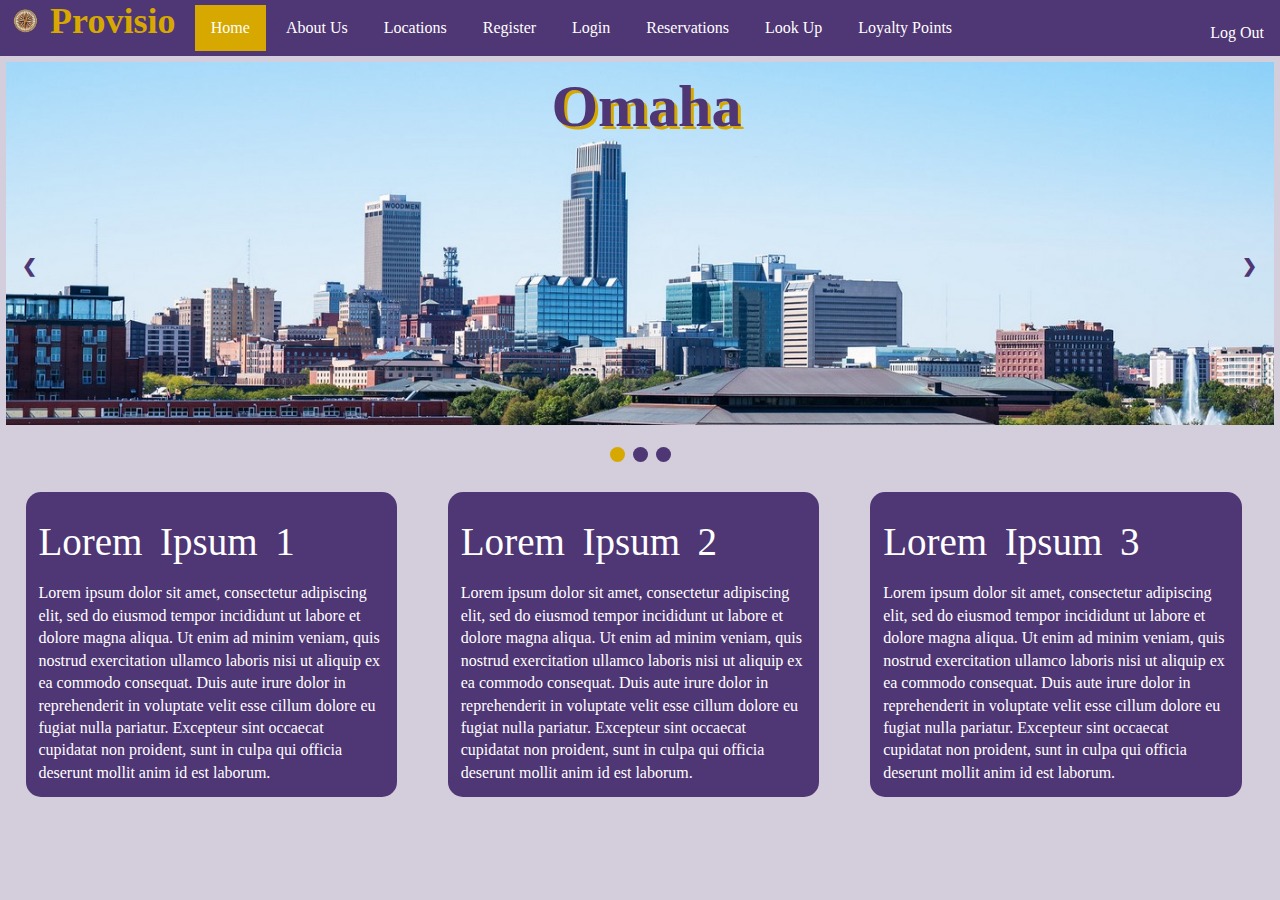
<file: Provisio/src/main/webapp/index.html>
<!DOCTYPE html>
<html lang="en">
<head>
	<title>Provisio - Home</title>
    <link href="provisio.css" type="text/css" rel="stylesheet"/>
    <meta charset="UTF-8">
    <meta name="viewport" content="width=device-width, initial-scale=1.0">
    <meta http-equiv="Content-Type" content="text/html">
    
    <div class="navbar">
        <img src="logo.png" class="navimg">
        <div class="navtext">Provisio</div>
        <a class="navbarButtonActive" href="index.html">Home</a>
        <a class="navbarButton" href="AboutUs.jsp">About Us</a>
        <a class="navbarButton" href="Locations.jsp">Locations</a>
        <a class="navbarButton" href="Registration.jsp">Register</a>
        <a class="navbarButton" href="Login.jsp">Login</a>
        <a class="navbarButton" href="Reservation.jsp">Reservations</a>
        <a class="navbarButton" href="LookUp.jsp">Look Up</a>
        <a class="navbarButton" href="LoyaltyPoints.jsp">Loyalty Points</a>
        <a class="navbarButtonLogOut" href="LogOut.jsp">Log Out</a>
    </div>
</head>
<body>
    <div class="slideshow-container">

        <div class="mySlides fade">
            <img src="Omaha.jpg" style="width:100%">
            <div class="text">Omaha</div>
        </div>
        
        <div class="mySlides fade">
            <img src="Denver.jpg" style="width:100%">
            <div class="text">Denver</div>
        </div>
        
        <div class="mySlides fade">
            <img src="Los_Angeles.jpg" style="width:100%">
            <div class="text">Los Angeles</div>
        </div>
            <a class="prev" onclick="plusSlides(-1)">&#10094;</a>
            <a class="next" onclick="plusSlides(1)">&#10095;</a>
        <br>
        <div style="text-align:center">
            <span class="dot" onclick="currentSlide(1)"></span>
            <span class="dot" onclick="currentSlide(2)"></span>
            <span class="dot" onclick="currentSlide(3)"></span>
        </div>
        <script>
                let slideIndex = 1;
                showSlides(slideIndex);

            function plusSlides(n) {
                showSlides(slideIndex += n);
            }

            function currentSlide(n) {
                showSlides(slideIndex = n);
            }

            function showSlides(n) {
            let i;
            let slides = document.getElementsByClassName("mySlides");
            let dots = document.getElementsByClassName("dot");
            if (n > slides.length) {slideIndex = 1}
            if (n < 1) {slideIndex = slides.length}
            for (i = 0; i < slides.length; i++) {
                slides[i].style.display = "none";
            }
            for (i = 0; i < dots.length; i++) {
                dots[i].className = dots[i].className.replace(" active", "");
            }
            slides[slideIndex-1].style.display = "block";
            dots[slideIndex-1].className += " active";
            }
        </script>
    </div>
    <div width="98%">
        <div class="boxes">
            <h2>Lorem Ipsum 1</h2>
            <br>
            <p>Lorem ipsum dolor sit amet, consectetur adipiscing elit, sed do eiusmod tempor incididunt ut labore et dolore magna aliqua. Ut enim ad minim veniam, quis nostrud exercitation ullamco laboris nisi ut aliquip ex ea commodo consequat. 
                Duis aute irure dolor in reprehenderit in voluptate velit esse cillum dolore eu fugiat nulla pariatur. Excepteur sint occaecat cupidatat non proident, sunt in culpa qui officia deserunt mollit anim id est laborum.
            </p>
        </div>
        <div class="boxes">
            <h2>Lorem Ipsum 2</h2>
            <br>
            <p>Lorem ipsum dolor sit amet, consectetur adipiscing elit, sed do eiusmod tempor incididunt ut labore et dolore magna aliqua. Ut enim ad minim veniam, quis nostrud exercitation ullamco laboris nisi ut aliquip ex ea commodo consequat. 
                Duis aute irure dolor in reprehenderit in voluptate velit esse cillum dolore eu fugiat nulla pariatur. Excepteur sint occaecat cupidatat non proident, sunt in culpa qui officia deserunt mollit anim id est laborum.
            </p>
        </div>
        <div class="boxes">
            <h2>Lorem Ipsum 3</h2>
            <br>
            <p>Lorem ipsum dolor sit amet, consectetur adipiscing elit, sed do eiusmod tempor incididunt ut labore et dolore magna aliqua. Ut enim ad minim veniam, quis nostrud exercitation ullamco laboris nisi ut aliquip ex ea commodo consequat. 
                Duis aute irure dolor in reprehenderit in voluptate velit esse cillum dolore eu fugiat nulla pariatur. Excepteur sint occaecat cupidatat non proident, sunt in culpa qui officia deserunt mollit anim id est laborum.
            </p>
        </div>
    </div>
</body>
</html>
</file>
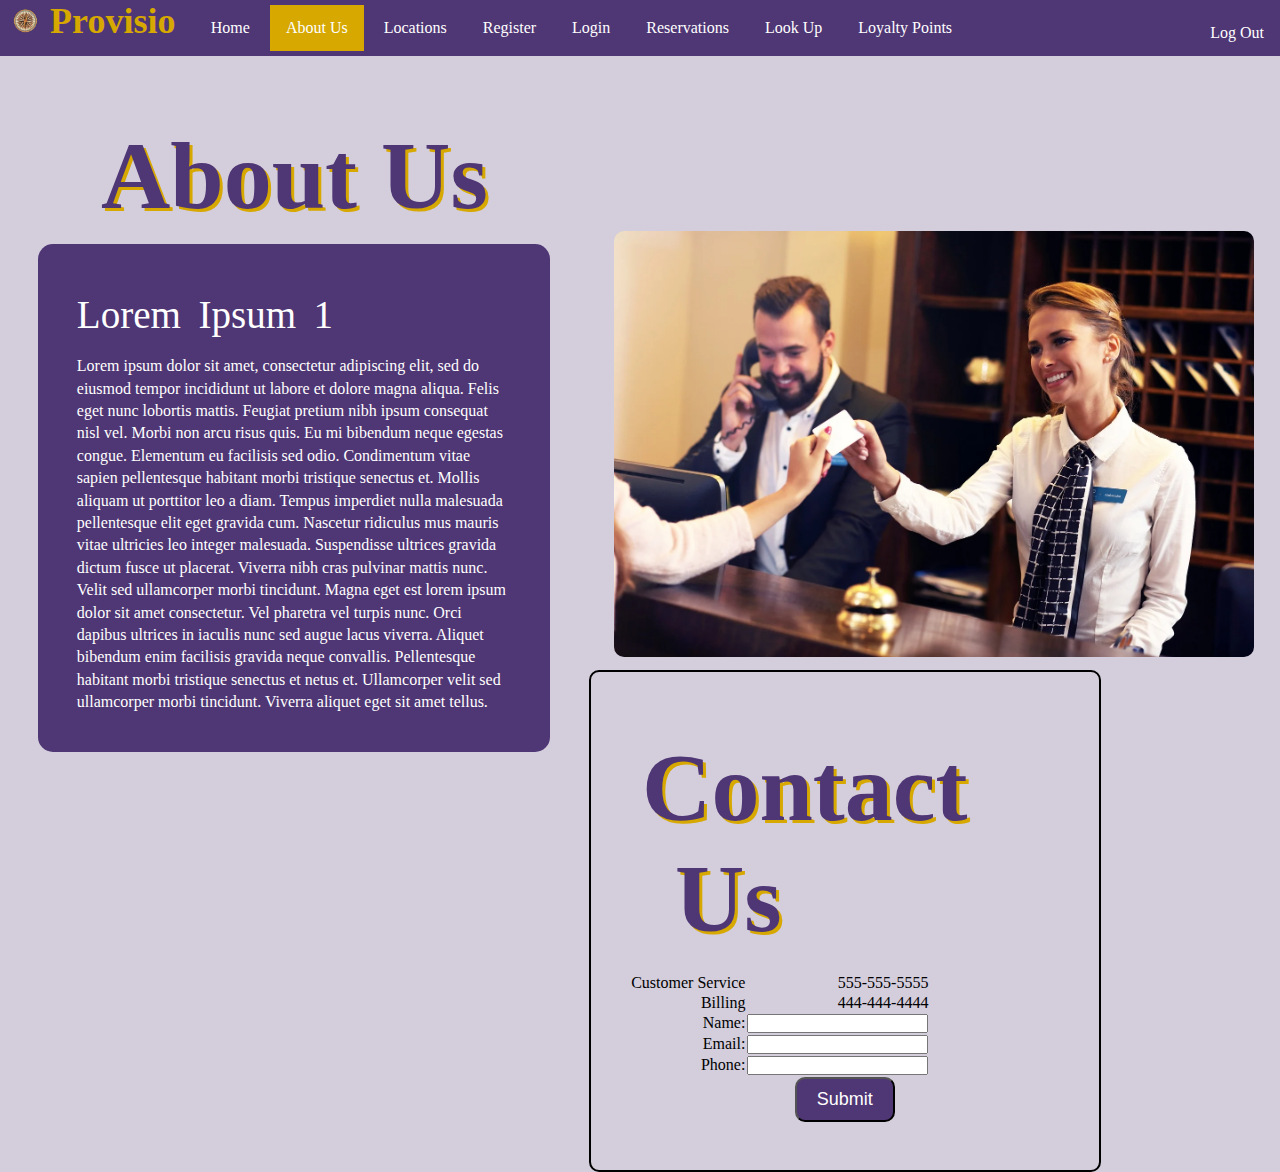
<file: Provisio/src/main/webapp/AboutUs.html>
<!DOCTYPE html>
<html lang="en">
<head>
	<title>Provisio - About Us</title>
    <link href="provisio.css" type="text/css" rel="stylesheet"/>
    <meta charset="UTF-8">
    <meta name="viewport" content="width=device-width, initial-scale=1.0">
    <meta http-equiv="Content-Type" content="text/html">
    
    <div class="navbar">
        <img src="logo.png" class="navimg">
        <div class="navtext">Provisio</div>
        <a class="navbarButton" href="index.html">Home</a>
        <a class="navbarButtonActive" href="AboutUs.html">About Us</a>
        <a class="navbarButton" href="Locations.jsp">Locations</a>
        <a class="navbarButton" href="Registration.jsp">Register</a>
        <a class="navbarButton" href="Login.jsp">Login</a>
        <a class="navbarButton" href="Reservation.jsp">Reservations</a>
        <a class="navbarButton" href="LookUp.jsp">Look Up</a>
        <a class="navbarButton" href="LoyaltyPoints.jsp">Loyalty Points</a>
        <a class="navbarButtonLogOut" href="LogOut.jsp">Log Out</a>
    </div>
</head>
    <body>
    <h1> About Us </h1>
    <div width="98%">
        <div class="box">
            <h3>Lorem Ipsum 1</h3>
            <br>
            <p>Lorem ipsum dolor sit amet, consectetur adipiscing elit, sed do eiusmod tempor incididunt ut labore et dolore magna aliqua. 
                Felis eget nunc lobortis mattis. Feugiat pretium nibh ipsum consequat nisl vel. Morbi non arcu risus quis. 
                Eu mi bibendum neque egestas congue. Elementum eu facilisis sed odio. Condimentum vitae sapien pellentesque habitant 
                morbi tristique senectus et. Mollis aliquam ut porttitor leo a diam. Tempus imperdiet nulla malesuada pellentesque elit 
                eget gravida cum. Nascetur ridiculus mus mauris vitae ultricies leo integer malesuada. Suspendisse ultrices gravida dictum 
                fusce ut placerat. Viverra nibh cras pulvinar mattis nunc. Velit sed ullamcorper morbi tincidunt. 
                Magna eget est lorem ipsum dolor sit amet consectetur. Vel pharetra vel turpis nunc. Orci dapibus ultrices in iaculis nunc 
                sed augue lacus viverra. Aliquet bibendum enim facilisis gravida neque convallis. Pellentesque habitant morbi tristique 
                senectus et netus et. Ullamcorper velit sed ullamcorper morbi tincidunt. Viverra aliquet eget sit amet tellus.
            </p>
        </div>
    </div>
  
    <img src="aboutusimg.png" style="width:50%" class="aboutusimg"><br />
    <form class="contactForm">
		<h1 class="contactHeading">Contact Us</h1><br /> 
		
			<table>
				<tr>
					<td>Customer Service </td>
					<td>555-555-5555</td>
				</tr>
				<tr>
					<td>Billing</td>
					<td>444-444-4444</td>
				</tr>
				<tr>
					<td>Name: </td>
					<td><input> </td>
				</tr>
				<tr>
					<td>Email: </td>
					<td><input> </td>
				</tr>
				<tr>
					<td>Phone: </td>
					<td><input> </td>
				</tr>
			</table>
			<div class="center2">
                	<button type='submit'>Submit</button><br />  
            </div>
		</form>
</body>
</html>
</file>
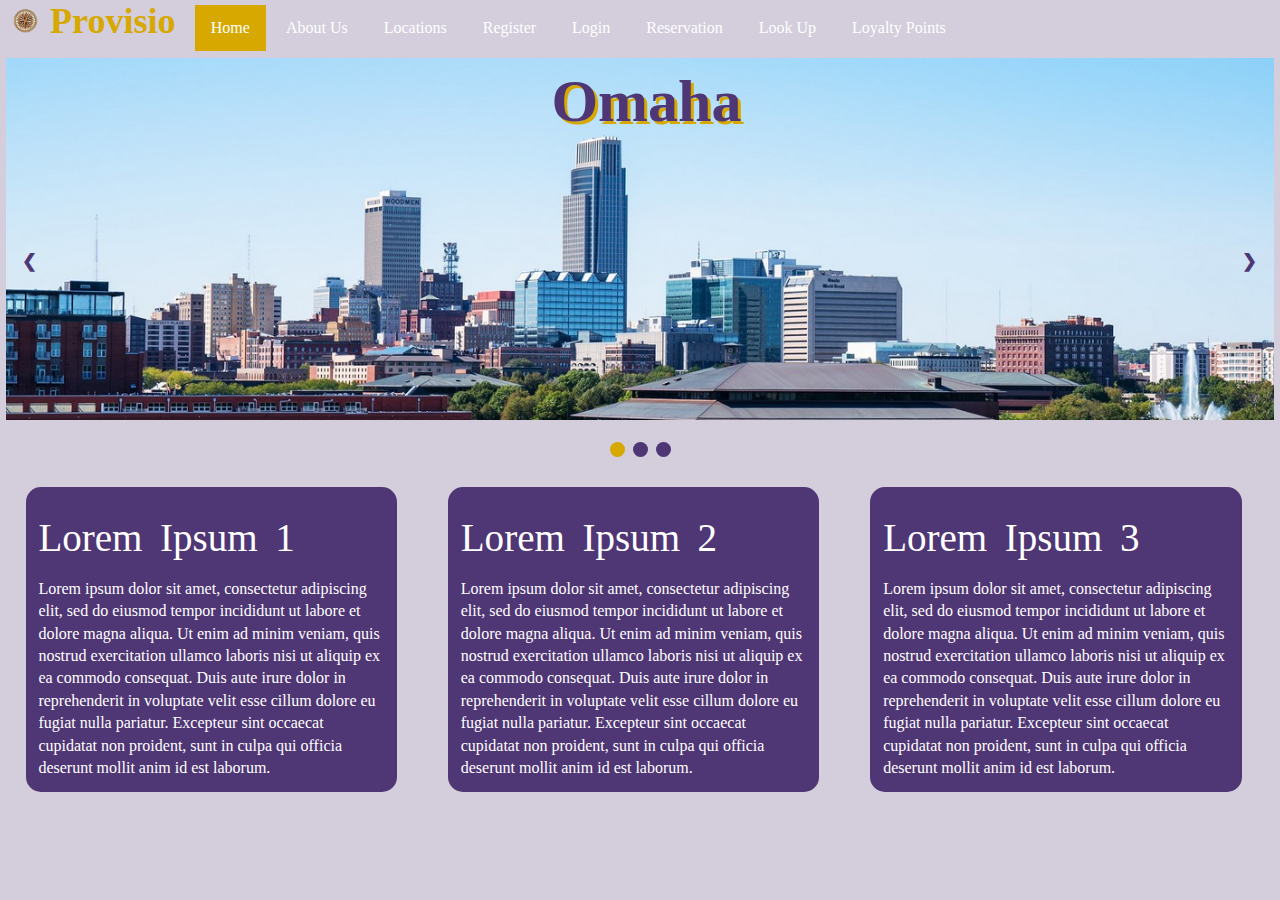
<file: Provisio/src/main/webapp/Home.html>
<!DOCTYPE html>
<html lang="en">
<head>
	<title>Home</title>
    <link href="provisio.css" type="text/css" rel="stylesheet"/>
    <meta charset="UTF-8">
    <meta name="viewport" content="width=device-width, initial-scale=1.0">
    <meta http-equiv="Content-Type" content="text/html">
    
    <div id="navbar">
        <img src="logo.png" class="navimg">
        <div class="navtext">Provisio</div>
        <a class="navbarButtonActive" href="Home.html">Home</a>
        <a class="navbarButton" href="AboutUs.jsp">About Us</a>
        <a class="navbarButton" href="Locations.jsp">Locations</a>
        <a class="navbarButton" href="Registration.jsp">Register</a>
        <a class="navbarButton" href="Login.jsp">Login</a>
        <a class="navbarButton" href="Reservation.jsp">Reservation</a>
        <a class="navbarButton" href="LookUp.jsp">Look Up</a>
        <a class="navbarButton" href="LoyaltyPoints.jsp">Loyalty Points</a>
    </div>
</head>
<body>
    <div class="slideshow-container">

        <div class="mySlides fade">
            <img src="Omaha.jpg" style="width:100%">
            <div class="text">Omaha</div>
        </div>
        
        <div class="mySlides fade">
            <img src="Denver.jpg" style="width:100%">
            <div class="text">Denver</div>
        </div>
        
        <div class="mySlides fade">
            <img src="Los_Angeles.jpg" style="width:100%">
            <div class="text">Los Angeles</div>
        </div>
            <a class="prev" onclick="plusSlides(-1)">&#10094;</a>
            <a class="next" onclick="plusSlides(1)">&#10095;</a>
        <br>
        <div style="text-align:center">
            <span class="dot" onclick="currentSlide(1)"></span>
            <span class="dot" onclick="currentSlide(2)"></span>
            <span class="dot" onclick="currentSlide(3)"></span>
        </div>
        <script>
                let slideIndex = 1;
                showSlides(slideIndex);

            function plusSlides(n) {
                showSlides(slideIndex += n);
            }

            function currentSlide(n) {
                showSlides(slideIndex = n);
            }

            function showSlides(n) {
            let i;
            let slides = document.getElementsByClassName("mySlides");
            let dots = document.getElementsByClassName("dot");
            if (n > slides.length) {slideIndex = 1}
            if (n < 1) {slideIndex = slides.length}
            for (i = 0; i < slides.length; i++) {
                slides[i].style.display = "none";
            }
            for (i = 0; i < dots.length; i++) {
                dots[i].className = dots[i].className.replace(" active", "");
            }
            slides[slideIndex-1].style.display = "block";
            dots[slideIndex-1].className += " active";
            }
        </script>
    </div>
    <div width="98%">
        <div class="boxes">
            <h2>Lorem Ipsum 1</h2>
            <br>
            <p>Lorem ipsum dolor sit amet, consectetur adipiscing elit, sed do eiusmod tempor incididunt ut labore et dolore magna aliqua. Ut enim ad minim veniam, quis nostrud exercitation ullamco laboris nisi ut aliquip ex ea commodo consequat. 
                Duis aute irure dolor in reprehenderit in voluptate velit esse cillum dolore eu fugiat nulla pariatur. Excepteur sint occaecat cupidatat non proident, sunt in culpa qui officia deserunt mollit anim id est laborum.
            </p>
        </div>
        <div class="boxes">
            <h2>Lorem Ipsum 2</h2>
            <br>
            <p>Lorem ipsum dolor sit amet, consectetur adipiscing elit, sed do eiusmod tempor incididunt ut labore et dolore magna aliqua. Ut enim ad minim veniam, quis nostrud exercitation ullamco laboris nisi ut aliquip ex ea commodo consequat. 
                Duis aute irure dolor in reprehenderit in voluptate velit esse cillum dolore eu fugiat nulla pariatur. Excepteur sint occaecat cupidatat non proident, sunt in culpa qui officia deserunt mollit anim id est laborum.
            </p>
        </div>
        <div class="boxes">
            <h2>Lorem Ipsum 3</h2>
            <br>
            <p>Lorem ipsum dolor sit amet, consectetur adipiscing elit, sed do eiusmod tempor incididunt ut labore et dolore magna aliqua. Ut enim ad minim veniam, quis nostrud exercitation ullamco laboris nisi ut aliquip ex ea commodo consequat. 
                Duis aute irure dolor in reprehenderit in voluptate velit esse cillum dolore eu fugiat nulla pariatur. Excepteur sint occaecat cupidatat non proident, sunt in culpa qui officia deserunt mollit anim id est laborum.
            </p>
        </div>
    </div>
</body>
</html>
</file>
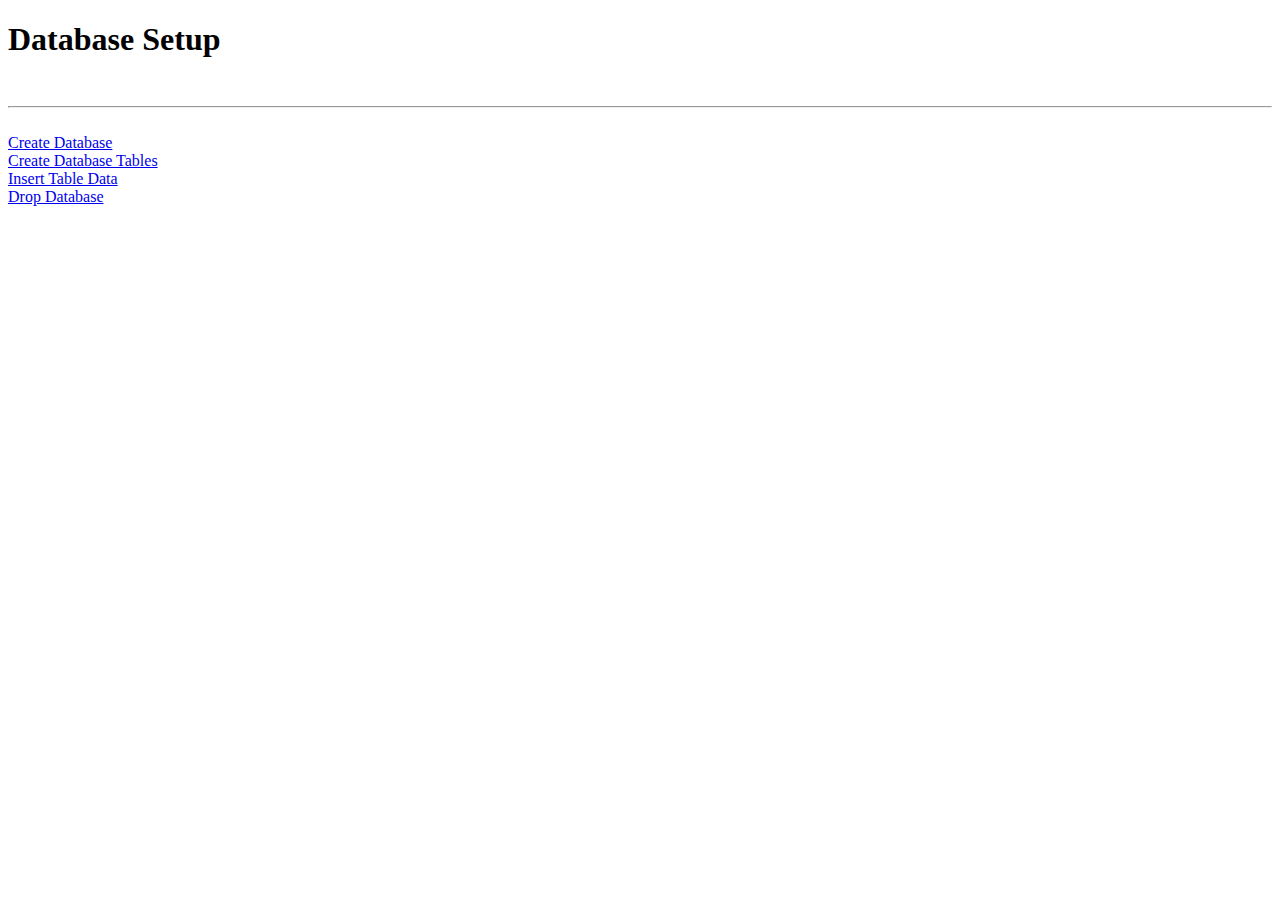
<file: Provisio/src/main/webapp/setup.html>
<!DOCTYPE html>
<html lang="en">
<head>
	<title>Database Setup</title>
    <meta charset="UTF-8">
    <meta name="viewport" content="width=device-width, initial-scale=1.0">
    <meta http-equiv="Content-Type" content="text/html">
</head>
<body>
	<h1>Database Setup</h1>
    <br />
    <hr>
    <br />
    <a href="CreateDB.jsp">Create Database</a><br />
    <a href="CreateDBTables.jsp">Create Database Tables</a><br />
    <a href="InsertDBData.jsp">Insert Table Data</a><br />
    <a href="DropDB.jsp">Drop Database</a> 
</body>
</html>
</file>
<file: Provisio/src/main/webapp/provisio.css>
body {
    background-color: rgba(79,54,116,0.25);
}

p {
    font-family: 'Quattrocento', Georgia, "Times New Roman", serif; /* replace with a different font */    
    font-weight: 400;
    line-height: 1.4em;
}

h1 {
    font-family: 'Quattrocento', Georgia, "Times New Roman", serif; /* replace with a different font */    
    color: #4f3674;
    text-shadow: 3px 3px #D6A800;
    font-size: 6em;
    width: 40%;
    margin-top: 5%;
    margin-left: 3%;
    text-align: center;
}

h2 {
    font-family: 'Quattrocento', Georgia, "Times New Roman", serif; /* replace with a different font */    
    font-weight: 500;
    font-size: 2.441em;
    word-spacing: 0.2em;
    margin: 0;
    padding-top: 15px;
}

h3{
    font-family: 'Quattrocento', Georgia, "Times New Roman", serif; /* replace with a different font */    
    font-weight: 500;
    font-size: 2.441em;
    word-spacing: 0.2em;
    margin: 0;
    padding-top: 10px;
}



* {
    box-sizing:border-box;
    margin: 0;
    padding: 0;
}

.slideshow-container {
    position: relative;
    margin: auto;
    padding-left: .5%;
    padding-right: .5%;
    padding-top: .5%;
}

.prev, .next {
    cursor: pointer;
    position: absolute;
    top: 50%;
    width: auto;
    margin-top: -22px;
    padding: 16px;
    margin-right: .55%;
    color: #4f3674;
    font-weight: bold;
    font-size: 18px;
    transition: 0.6s ease;
    border-radius: 0 3px 3px 0;
    user-select: none;
}

.next {
    right: 0;
    border-radius: 3px 0 0 3px;
}

.prev:hover, .next:hover {
    background-color: rgba(214,168,0,0.7);
}

.text {
    color: #4f3674;
    text-shadow: 3px 3px #D6A800;
    font-size: 60px;
    font-weight: 700;
    padding: 16px 1px;
    position: absolute;
    top: 0px;
    width: 100%;
    text-align: center;
}

.navtext {
    display: inline-block;
    text-align: center;
    font-size: 36px;
    font-weight: 700;
    padding-left: .6%;
    padding-right: 1.2%;
    margin-top: -2%;
    color:#D6A800;
}

.navimg {
    display: inline-block;
    padding-top: .6%;
    padding-left: 1%;
    width: 3%;
    position: relative;
}

.aboutusimg{
    margin-right: 2%; 
    float: right;
    border-radius: 10px;
    width: 50%;
}

h4{
    position: relative;
    font-size: 3em;
    margin-left: 4%;
    margin-top: 25%;
    width: 40%;
}

dl{
    margin-left: 4%;
    width: 40%;
}

.dot {
    cursor: pointer;
    height: 15px;
    width: 15px;
    margin: 0 2px;
    background-color: #4f3674;
    border-radius: 50%;
    display: inline-block;
    transition: background-color 0.6s ease;
}

.active, .dot:hover {
    background-color: #D6A800;
}

/* change animation type to slide?
*/
.fade {
  animation-name: fade;
  animation-duration: 1.0s;
}

@keyframes fade {
  from {opacity: .4}
  to {opacity: 1}
}

.navbar {
    overflow: hidden;
    background-color: #4f3674;
    text-align: left;
}

.navbarButton {
    display: inline-block;
    color: white;
    text-align: center;
    padding: 14px 16px;
    text-decoration: none;  
    margin-top: -2.4%;
}

.navbarButton:hover, .navbarButtonLogOut:hover {
    color: white;
    background-color: rgba(214,168,0,0.7); 
}

.navbarButtonActive {
    display: inline-block;
    color: white;
    background-color: #D6A800;
    text-align: center;
    padding: 14px 16px;
    text-decoration: none;  
    margin-top: -2.4%;
}

.navbarButtonLogOut {
    color: white;
    text-align: center;
    padding: 14px 16px;
    text-decoration: none;  
    margin-top: 10px;
	float: right;
}

.boxes {
    float: left;
    width: 29%; 
    margin: 2%; 
    padding: 1%;
    background-color: #4f3674; 
    color: white;
    border-radius: 15px;
}

.box {
    float: left; 
    width: 40%; 
    margin-top: 1%; 
    margin-left: 3%;
    padding: 3%;
    background-color: #4f3674; 
    color: white;
    border-radius: 15px;
}

.randl {
	border: 2px solid black;
	display:block;
	margin-left: auto;
	margin-right: auto;
	margin-top: 10%;
	width: 500px;
	padding:10px;
	text-align: center;
	border-radius: 10px;
}

.formHeading {
	font-size: 1.875em;
	margin-bottom: 10px;
	color: #4f3674;
    text-shadow: 3px 3px #D6A800;
    width: 100%;
    text-align: center;
}

.formInput {
	margin-bottom: 5px;
}

td {
	text-align: right;
}

#comments {
	height: 75px;
}

.center {
    width: 100%;
    text-align: center;
    margin-top: 25px;
    margin-bottom: 25px;
 
} 

.highlight:hover {
    color: white;
    background-color: #4f3674; 
    padding: 2px;
}

button {
    margin: center;
    background-color: #4f3674;
    color: white;
    height: 45px;
    width: 100px;
    font-size: large;
    cursor: pointer; 
    margin-bottom: 10px;
    border-radius: 10px;
}

#cancel {
    margin: center;
    background-color: red;
    color: white;
    height: 35px;
    width: 75px;
    font-size: large;
    cursor: pointer; 
    margin-bottom: 10px;
    border-radius: 10px;
}

.response {
	display:block;
	margin-top: 10%;
	margin-left: auto;
	margin-right: auto;
	text-align: center;
}

.responseHeader {
	font-size: 1.25em;
}

/* Styles for Locations Page */
#locationimg {
	border-radius: 10px;
	margin-top: -200px;
	margin-bottom: -220px;
	margin-left: auto;
	margin-right: auto;
	text-align: center; 
	transform: scale(0.65);	
}

.aboutUs {
    position: relative;
}

.aboutBox {
	display: inline-block; 
    width: 40%; 
    margin-left: 3%;
    padding: 3%;
    background-color: #4f3674; 
    color: white;
    border-radius: 15px;
}

.contactForm {
    display: inline-block;
	border: 2px solid black;
	margin-left: 3%;
    margin-top: 1%;
	width: 40%;
	padding: 3%;
	text-align: center;
	border-radius: 10px;
}

/*
color: #4f3674; purple
color: #D6A800; gold
*/
</file>
